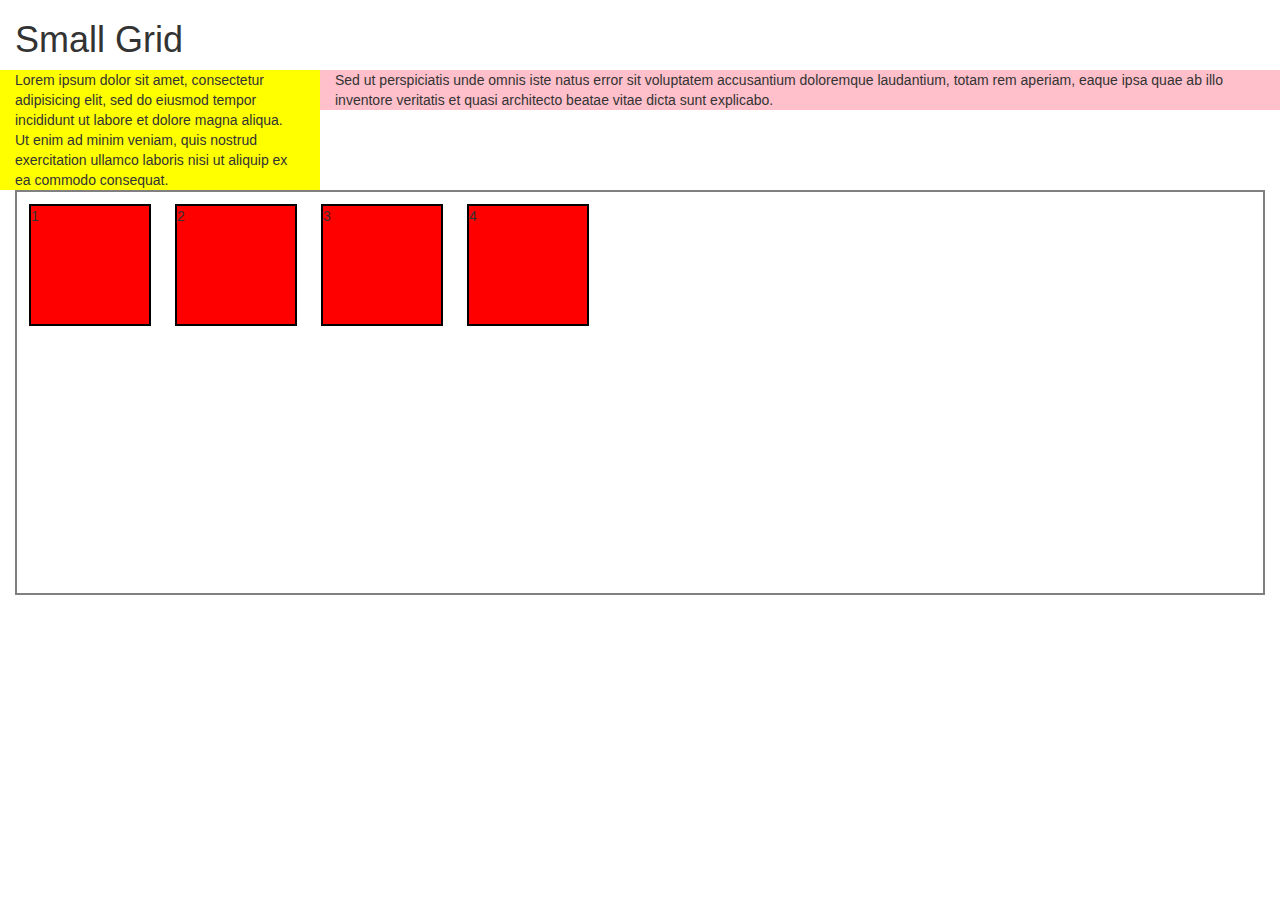
<file: index.html>
<!DOCTYPE html>
<html lang="en">
<head>
  <title>Bootstrap Example</title>
  <link rel="stylesheet" href="style.css">
  <meta charset="utf-8">
  <meta name="viewport" content="width=device-width, initial-scale=1">
  <link rel="stylesheet" href="https://maxcdn.bootstrapcdn.com/bootstrap/3.4.1/css/bootstrap.min.css">
  <script src="https://ajax.googleapis.com/ajax/libs/jquery/3.5.1/jquery.min.js"></script>
  <script src="https://maxcdn.bootstrapcdn.com/bootstrap/3.4.1/js/bootstrap.min.js"></script>
</head>
<body>

<div class="container-fluid">
  <h1>Small Grid</h1>

  <div class="row">
    <div class="col-sm-3" style="background-color:yellow;">
      Lorem ipsum dolor sit amet, consectetur adipisicing elit, sed do eiusmod tempor incididunt ut labore et dolore magna aliqua.<br>
      Ut enim ad minim veniam, quis nostrud exercitation ullamco laboris nisi ut aliquip ex ea commodo consequat.
    </div>
    <div class="col-sm-9" style="background-color:pink;">
      Sed ut perspiciatis unde omnis iste natus error sit voluptatem accusantium doloremque laudantium, totam rem aperiam, eaque ipsa quae ab illo inventore veritatis et quasi architecto beatae vitae dicta sunt explicabo.
    </div>
  </div>
  
  
  <div class="fcontainer">
        <div class="fitem item1">1</div>
        <div class="fitem item2">2</div>
        <div class="fitem item3">3</div>
        <div class="fitem item4">4</div>
    </div>
  
  
  
</div>

</body>
</html>
</file>
<file: style.css>
.fcontainer{
    border: 2px solid grey;
    height: 45vh;
    display: flex;

    flex-wrap: wrap;

    
    
}

.fitem{
    background-color: red;
    border: 2px solid black;
    margin:12px;
    width: 122px;
    height: 122px;
}
</file>
